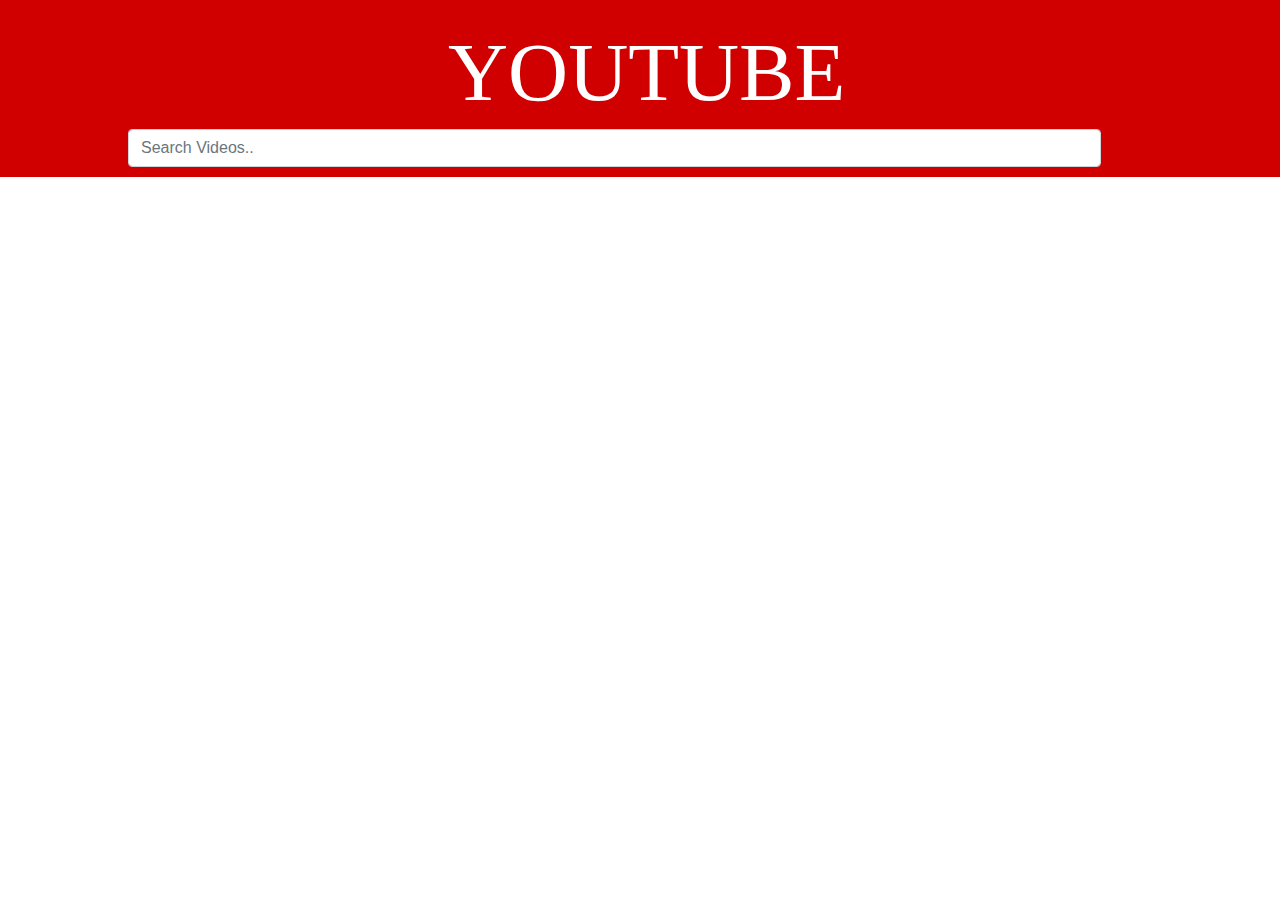
<file: public/player.html>
<!DOCTYPE html>
<html>

<head>
    <meta charset="UTF-8">
    <meta name="viewport" content="width=device-width, initial-scale=1">
    <meta http-equiv="X-UA-Compatible" content="ie=edge">
    <title>Youtube Search</title>

    <!-- Favicon -->
    <link rel="shortcut icon" href="images/icons/icon-72x72.png" type="image/x-icon">

    <!-- Glyphicon -->
    <link rel="stylesheet" href="https://use.fontawesome.com/releases/v5.0.13/css/solid.css">
    <link rel="stylesheet" href="https://use.fontawesome.com/releases/v5.0.13/css/fontawesome.css">

    <!-- CSS -->
    <link rel="stylesheet" href="lib/css/bootstrap-grid.css">
    <link rel="stylesheet" href="lib/css/bootstrap.css">
    <link rel="stylesheet" href="lib/css/style.css">

    <!-- ManiFest -->
    <link rel="manifest" href="manifest.json">



</head>

<body>
    <!-- HEADER -->
    <!-- Posting DATA TO API -->
    <div id="header" align=center class="col-12">

        <head>
            <a href="index.html">
                <button id="backBtn" class="btn">
                    <i class="fas fa-angle-left"></i>
                </button>
            </a>
            <a href="index.html">
                <h3 id="mainHeading">YOUTUBE</h3>
            </a>
        </head>

        <div id="inputPlace">
            <input class="form-control" placeholder="Search Videos.." type="search" name="search" id="search">
            <button class="btn" id="btnSearch" onclick="startVibrate()">
                <i class="fas fa-search"></i>
            </button>
        </div>
    </div>

    <!-- iframe -->
    <div id="pageData">
        <iframe id="VideoPlace" frameborder="0" allowfullscreen="allowfullscreen" mozallowfullscreen="mozallowfullscreen" msallowfullscreen="msallowfullscreen"
            oallowfullscreen="oallowfullscreen" webkitallowfullscreen="webkitallowfullscreen"></iframe>

        <div id="data">
            <h3 id="TitlePlace"></h3>
            <h6 id="DescPlace">
        </div>
    </div>



    <script src="app.js"></script>
    <script src="lib/js/player.js" type="text/javascript"></script>
    <script src="lib/js/search.js"></script>
    <script src="https://apis.google.com/js/client.js?onload=onClientLoad" type="text/javascript"></script>
</body>

</html>
</file>
<file: public/lib/css/style.css>
@import url('https://fonts.googleapis.com/css?family=Comfortaa|Jua|Sunflower:300');
@import url('https://fonts.googleapis.com/css?family=Dosis|Noto+Serif');
p {
    font-family: 'Sunflower', sans-serif;
}
a:hover {
    outline: none;
    text-decoration: none;
}
* {
    padding: 0;
    margin: 0;
    box-sizing: border-box;
}
body {
    background-color: rgb(255, 255, 255);
}
button:focus{
    outline: none !important;
    box-shadow: none !important;
 }
button:active {
    outline: none !important;
    box-shadow: none !important;
}






/* Iframe responsive */


@media only screen and (max-width: 1280px) {
    /* For laptops: */
    #header {
        width: 100vw;
        padding-top: 10px;     
        padding-bottom: 10px;     
        padding-left: 0px !important;     
        padding-right: 0px !important;     
        overflow: hidden;     
        background-color: #d10000;
    }
    #mainHeading {
        float: left !important;
        font-family: 'Comfortaa', cursive;
        font-size: 6.5vw;

        margin: 1vw 1vw 0.5vw 30vw;
        
        outline: none;
        color: white;
    }
    #backBtn {
        display: block ;
        float: left ;
        visibility: hidden ;
        width: 5vw;
    }


    /* Input bar */
    #inputPlace {
        /* border: 1px solid black; */
        /* background: blue; */
        padding-top: 10vw;        
        padding-right: 10vw;        
        padding-left: 10vw;        
        padding-top: 1vw;        
    }
    input[type=search] {
        width: 95%;
        float: left;
        
        /* background: red; */
    }
    #btnSearch {
        float: left;
        margin-left: -4vw;

        border: none;
        background: none;
    }


  /* CONTENT FETCHED */
    ul{
        padding: 0;
    }
    li:first-child {
    margin-top: 0.1vw;
    }

    li:hover {
    cursor: pointer;
    background-color: rgb(196, 196, 196);
    }

    li {
    list-style: none;
    height: auto;
    margin: 0% 1px 0% 0;
    padding: 2vw;
    width: 100vw;
    overflow: hidden;
    background: rgb(228, 228, 228);
    }

    img {
        float: left;
        width: 22vw;
        margin: auto;
    /* background: blue; */
    }

    h4 {
    float: left;
    font-size: 25px;
    font-weight: 600;
    margin: 0% 1% 1% 2vw;
    width: 60%;
    /* background: blanchedalmond; */
    }

    p {
    float: left;
    font-size: 18px;
    font-weight: 400;
    margin: 0% 0% 1% 2vw;
    width: 70vw;

    /* background-color: aquamarine;     */
    }


    /* Iframe*/

    #pageData{
        margin: 0%;
        padding: 0%;
    }

    iframe {
        width: 100vw;
        height: 45vw;
        margin: 0vw 0px 1vw 0px;
    }
    
    #data {
    /* width: 60vw; */
    height: auto;
    margin: 0.5vw 2vw 2px 2vw;
    overflow: hidden;

    /* background: yellow; */
    }
    
    #data h3 {
    font-family: 'Noto Serif', serif;
    font-size: 2.0em;
    /* background: red; */
    }
    
    #data h6 {
    width: 80%;
    font-size: 14px;
    line-height: 1.5em;
    /* background: red; */
    }
    
}
@media only screen and (max-width: 1000px) {
    #mainHeading {
        float: left !important;
        font-family: 'Comfortaa', cursive;
        font-size: 6.2vw;

        margin: 1vw 1vw 0.5vw 25vw;
        
        outline: none;
        color: white;
    }
    #backBtn {
        display: block ;
        float: left ;
        font-size: 0.5em;
        visibility: hidden ;
        width: 8vw;
    }

    #btnSearch {
        float: left;
        margin-left: -5%;

        border: none;
        background: none;
    }

    
    img {
        float: left;
        width: 22vw;
        margin: auto;

    /* background: blue; */
    }

    h4 {
    float: left;
    font-size: 25px;
    font-weight: 600;
    margin: 0% 1% 1% 2vw;

    width: 60%;
    /* background: blanchedalmond; */
    }

    p {
    float: left;
    font-size: 18px;
    font-weight: 400;
    margin: 0% 0% 1% 2vw;
    width: 70vw;

    /* background-color: aquamarine;     */
    }
    
}
@media only screen and (max-width: 768px) {
    #backBtn {
        color: black;
        visibility: visible !important;
        margin-left: -2px;
        display: block !important;
        float: left !important;
        width: 5.2vw;
    }
    
    /* Input bar */
    #inputPlace {
        /* border: 1px solid black; */
        /* background: blue; */
        padding-top: 10vw;        
        padding-right: 10vw;        
        padding-left: 10vw;        
        padding-top: 1vw;        
    }
    input[type=search] {
        width: 95%;
        float: left;
        
        /* background: red; */
    }
    #btnSearch {
        float: left;
        margin-left: -5.5vw;

        border: none;
        background: none;
    }

    /* CONTENT FETCHED */
    p {
        float: left;
        font-size: 12px;
        font-weight: 400;
        margin: 0% 0% 1% 2vw;
        width: 70vw;
    
        /* background-color: aquamarine;     */
    }

    /* Iframe*/

    #pageData{
        margin: 0%;
        padding: 0%;
    }

    iframe {
        width: 100vw;
        height: 48vw;
        margin: 0vw 0px 1vw 0px;
    }
    
    #data {
    /* width: 60vw; */
    height: auto;
    margin: 0.5vw 2vw 2px 2vw;
    overflow: hidden;

    /* background: yellow; */
    }
    
    #data h3 {
    font-family: 'Noto Serif', serif;
    font-size: 1.0em;
    font-weight: 700;
    /* background: red; */
    }
    
    #data h6 {
    width: 80%;
    font-size: 12px;
    line-height: 1.4em;
    /* background: red; */
    }
}
@media only screen and (max-width: 620px) {
    #mainHeading {
        float: left !important;
        font-family: 'Comfortaa', cursive;
        font-size: 6.5vw;
    }
    
    
    /* Input bar */
    #inputPlace {
        /* border: 1px solid black; */
        /* background: blue; */
        padding-top: 10vw;        
        padding-right: 10vw;        
        padding-left: 10vw;        
        padding-top: 1vw;        
    }
    input[type=search] {
        width: 95%;
        float: left;        
        /* background: red; */
    }
    #btnSearch {
        float: left;
        margin-left: -6vw;

        border: none;
        background: none;
    }

    /* CONTENT FETCHED */
    li {
        list-style: none;
        height: auto;
        margin: 0% 1px 0% 0;
        padding: 2vw;
        width: 100vw;
        overflow: hidden;
        background: rgb(228, 228, 228);
        }
    
        img {
            float: left;
            width: 22vw;
            margin: auto;
        /* background: blue; */
        }
    
        h4 {
        float: left;
        font-size: 20px;
        font-weight: 600;
        margin: 0% 1% 1% 2vw;
        /* width: 60%; */
        /* background: blanchedalmond; */
        }
    p {
        float: left;
        font-size: 10px;
        font-weight: 400;
        margin: 0% 0% 1% 2vw;
        width: 70vw;
    
        /* background-color: aquamarine;     */
    }

    /* Iframe*/

    #pageData{
        margin: 0%;
        padding: 0%;
    }

    iframe {
        width: 100vw;
        height: 50vw;
        margin: 0vw 0px 1vw 0px;
    }
    
    #data {
    /* width: 60vw; */
    height: auto;
    margin: 0.5vw 2vw 2px 2vw;
    overflow: hidden;

    /* background: yellow; */
    }
    
    #data h3 {
    font-family: 'Noto Serif', serif;
    font-size: 1.1em;
    font-weight: 800;
    /* background: red; */
    }
    
    #data h6 {
    width: 80%;
    font-size: 12px;
    line-height: 1.4em;
    /* background: red; */
    }
}
@media only screen and (max-width: 550px) {
    /* For laptops: */
    #header {
        width: 100vw;
        padding-top: 10px;     
        padding-bottom: 10px;     
        padding-left: 0px !important;     
        padding-right: 0px !important;     
        overflow: hidden;     
        background-color: #d10000;
    }
    #mainHeading {
        float: left !important;
        font-family: 'Comfortaa', cursive;
        font-size: 8.2vw;

        margin: 1vw 1vw 0.5vw 23vw;
        
        outline: none;
        color: white;
    }
    #backBtn {
        display: block ;
        float: left ;
        font-size: 1em;
        visibility: hidden ;
        width: 7vw;
    }


    /* Input bar */
    #inputPlace {
        /* border: 1px solid black; */
        /* background: blue; */
        padding-top: 10vw;        
        padding-right: 10vw;        
        padding-left: 10vw;        
        padding-top: 1vw;        
    }
    input[type=search] {
        width: 95%;
        float: left;
        
        /* background: red; */
    }
    #btnSearch {
        float: left;
        margin-left: -6.5vw;

        border: none;
        background: none;
    }


  /* CONTENT FETCHED */
    ul{
        padding: 0;
    }
    li:first-child {
    margin-top: 0.1vw;
    }

    li:hover {
    cursor: pointer;
    background-color: rgb(196, 196, 196);
    }

    li {
    list-style: none;
    height: auto;
    margin: 0% 1px 0% 0;
    padding: 2vw;
    width: 100vw;
    overflow: hidden;
    background: rgb(228, 228, 228);
    }

    img {
        float: left;
        width: 28vw;
        margin: auto;
    /* background: blue; */
    }

    h4 {
    float: left;
    font-size: 3.5vw;
    font-weight: 600;
    margin: 0% 1% 1% 2vw;
    width: 60%;
    /* background: blanchedalmond; */
    }

    p {
    float: left;
    font-size: 2.5vw;
    font-weight: 400;
    margin: 0% 0% 1% 2vw;
    width: 60vw;

    /* background-color: aquamarine;     */
    }


    /* Iframe*/

    #pageData{
        margin: 0%;
        padding: 0%;
    }

    iframe {
        width: 100vw;
        height: 50vw;
        margin: 0vw 0px 1vw 0px;
    }
    
    #data {
    /* width: 60vw; */
    height: auto;
    margin: 0.5vw 2vw 2px 2vw;
    overflow: hidden;

    /* background: yellow; */
    }
    
    #data h3 {
    font-family: 'Noto Serif', serif;
    font-size: 1.7em;
    /* background: red; */
    }
    
    #data h6 {
    width: 80%;
    font-size: 12px;
    line-height: 1.5em;
    /* background: red; */
    }
}
@media only screen and (max-width: 470px) {
    #mainHeading {
        float: left !important;
        font-family: 'Comfortaa', cursive;
        font-size: 9.2vw;

        margin: 1vw 1vw 0.5vw 20vw;
        
        outline: none;
        color: white;
    }
    #backBtn {
        display: block ;
        float: left ;
        font-size: 1em;
        visibility: hidden ;
        width: 8vw;
    }

    #btnSearch {
        float: left;
        margin-left: -12%;

        border: none;
        background: none;
    }
}
@media only screen and (max-width: 333px) {
    #mainHeading {
        float: left !important;
        font-family: 'Comfortaa', cursive;
        font-size: 12.2vw;

        margin: 1vw 1vw 0.5vw 10vw;
        
        outline: none;
        color: white;
    }
    #backBtn {
        display: block ;
        float: left ;
        font-size: 0.5em;
        visibility: hidden ;
        width: 8vw;
    }

    #btnSearch {
        float: left;
        margin-left: -15%;

        border: none;
        background: none;
    }
}
</file>
